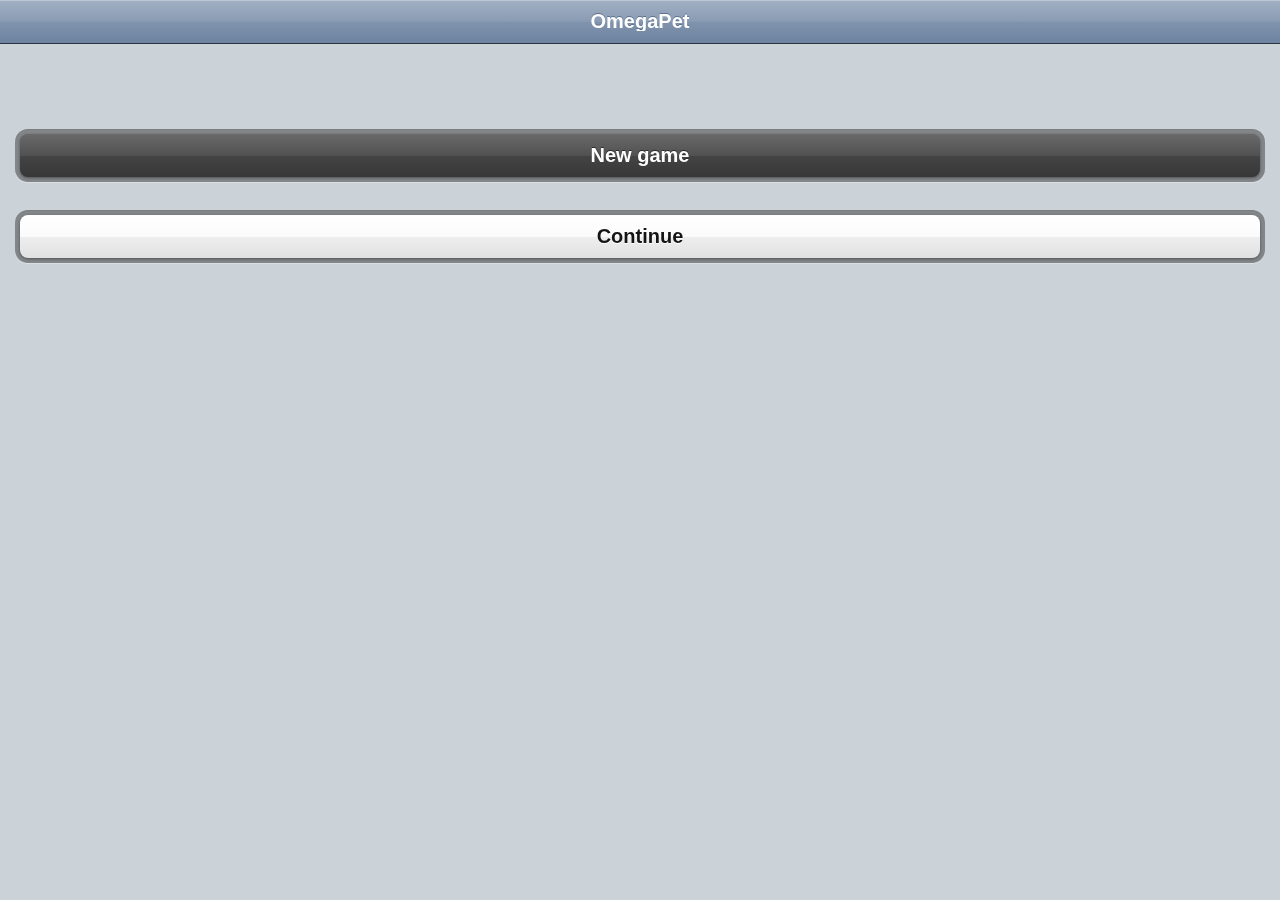
<file: index.html>
<html>
	<head>
		<title></title>
		<script src="src/lib/zepto.js" type="text/javascript"></script>
		<script src="src/jqtouch.js" type="text/javascript"></script>
		<script src="js/game.js" type="text/javascript"></script>
		<script src="js/min.js" type="text/javascript"></script>
		<style type="text/css" media="screen">
@import "themes/css/apple.css";
		</style>
		<style type="text/css" media="screen">
@import "css/gameboard.css";
		</style>
		<style type="text/css" media="screen">
@import "css/style.css";>
		</style>
		<meta http-equiv="Content-Type" content="text/html; charset=utf-8">
	</head>
	<body>
		<div id="jqt">
			<div id="home selected" class="edgetoedge">
				<div class="toolbar">
					<h1>OmegaPet</h1>
				</div>
				<div id="menu1">
					<a id="newGame" href="#new" class="grayButton">New game</a>
					<br />
					<a id="resume" href="#play" class="whiteButton">Continue</a>
				</div>
			</div>
			<div id="new">
				<div class="toolbar">
					<a href="#" class="back">Back</a>
					<h1>Playfield</h1>
				</div>
				<ul class="individual">
					<li>
						<a id="pf1" href="#names" class="grayButton">PF1</a>
					</li>
					<li>
						<a id="pf2" href="#names" class="grayButton">PF2</a>
					</li>
				</ul>
				<ul class="individual">
					<li>
						<a id="pf3" href="#names" class="grayButton">PF3</a>
					</li>
					<li>
						<a id="pf4" href="#names" class="grayButton">PF4</a>
					</li>
				</ul>
			</div>
			<div id="names">
				<div class="toolbar">
					<a href="#" class="back">Back</a>
					<h1>Names</h1>
				</div>
				<form class="scroll">
					<ul class="edit rounded">
						<li>
							<input type="text" id="playerOneName" name="playerOneName" placeholder="Player one name">
						</li>
					</ul>
					<ul class="rounded">
						<li>
							<input type="text" id="playerTwoName" Name="playerTwoName" placeholder="Player two name">
						</li>
					</ul>
					<a id="namesContinue" href="#settings" class="grayButton">Continue</a>
				</form>
			</div>
			<div id="settings">
				<div class="toolbar">
					<a href="#" class="back">Back</a>
					<h1>Game settings</h1>
				</div>
				<div>
					<form>
						<ul class="rounded">
							<li>
								Non-usable tiles<span class="toggle">
									<input id="nonuse" type="checkbox"/>
								</span>
							</li>
						</ul>
						<h2>Special bricks</h2>
						<ul class="rounded">
							<li>
								Angle-word tiles<span class="toggle">
									<input id="angletile" type="checkbox" />
								</span>
							</li>
							<li>
								Stop tile<span class="toggle">
									<input id="stoptile" type="checkbox" />
								</span>
							</li>
						</ul>
						<a id="startButton" href="#play" class="grayButton">Start Game</a>
					</form>
				</div>
				</div>
				<div id="play">
					<div class="toolbar">
						<a href="#settings" class="back">Back</a>
						<div id="players">
							<div id="playerOne"></div>
							<div id="playerOneScore"></div>
							<div id="playerTwo"></div>
							<div id="playerTwoScore"></div>
						</div>
					</div>
				
				<div id="playfield"></div>
				<div id="deck"></div>
				<div id="playfieldMenu">
				<ul>
					<li>
						<a href="#" class="play grayButton ">Play</a>
					</li>
					<li>
						<a href="#" class="paus grayButton ">Paus</a>
					</li>
					<li>
						<a href="#" class="shuffle grayButton ">Shuffle</a>
					</li>
					<li>
						<a href="#" class="menu grayButton ">Menu</a>
					</li>
				</ul>
				</div>
			</div>
		</div>
	</body>
</html>
</file>
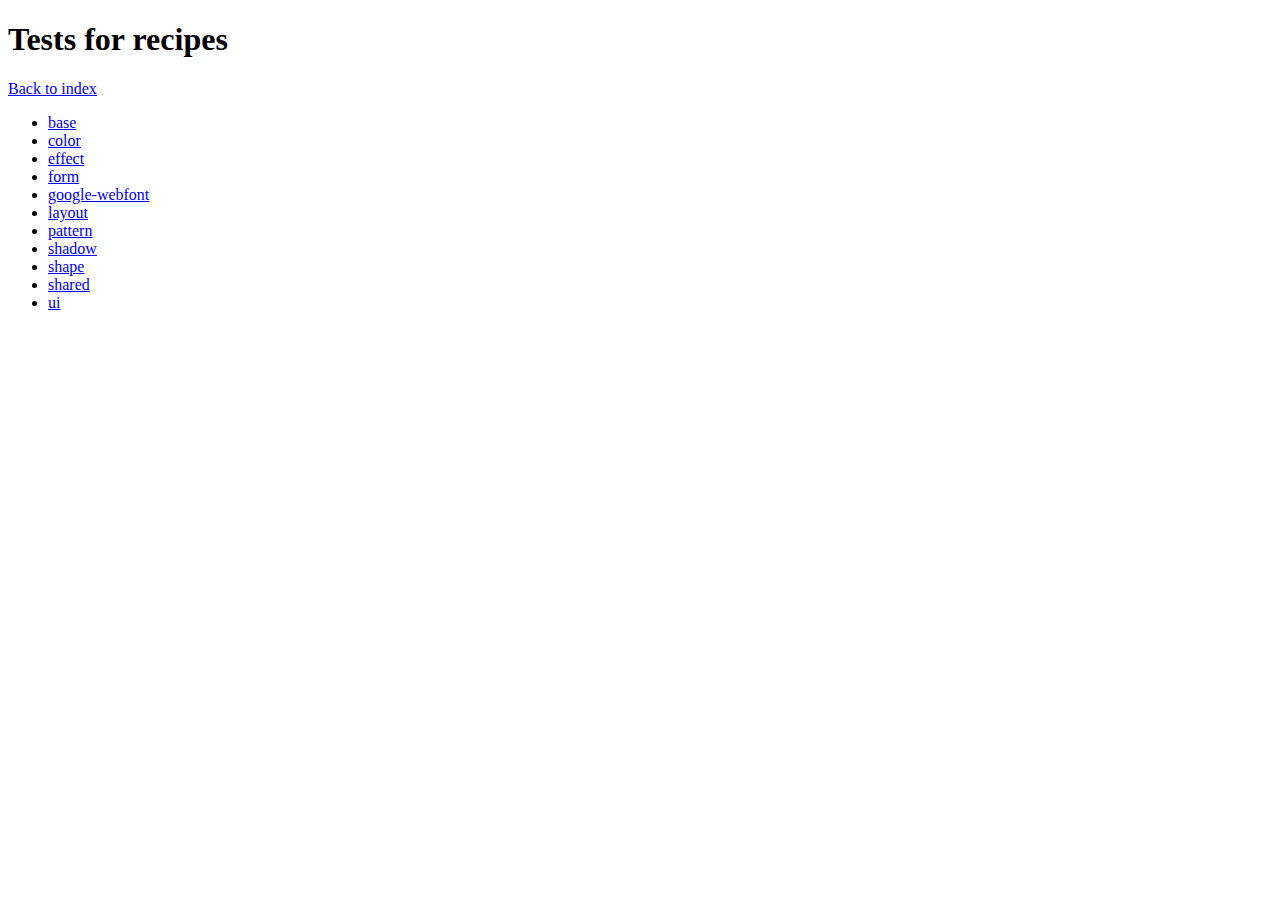
<file: themes/compass-recipes/tests/recipes/index.html>
<!doctype html>
<h1>Tests for recipes</h1>

<a href="../">Back to index</a>

<ul>
    <li><a href="base">base</a></li>
    <li><a href="color">color</a></li>
    <li><a href="effect">effect</a></li>
    <li><a href="form">form</a></li>
    <li><a href="google-webfont">google-webfont</a></li>
    <li><a href="layout">layout</a></li>
    <li><a href="pattern">pattern</a></li>
    <li><a href="shadow">shadow</a></li>
    <li><a href="shape">shape</a></li>
    <li><a href="shared">shared</a></li>
    <li><a href="ui">ui</a></li>
</ul>
</file>
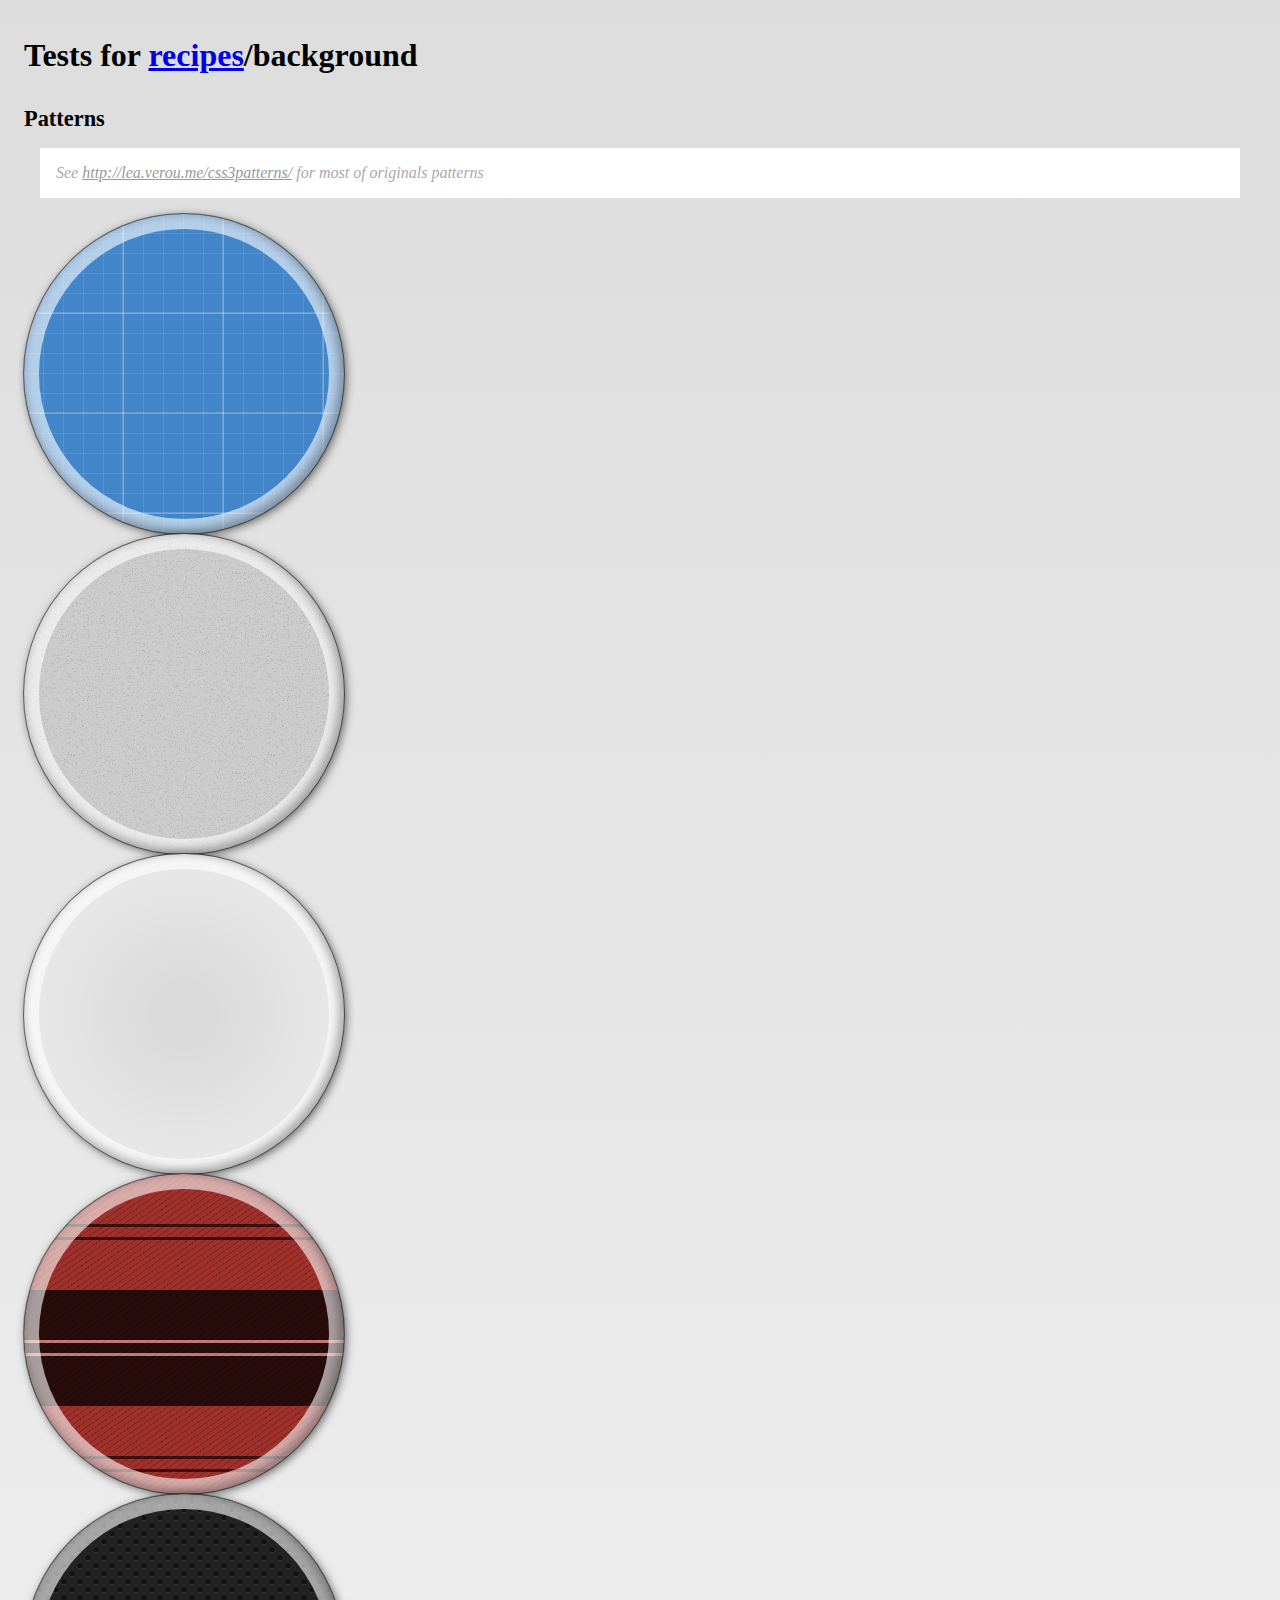
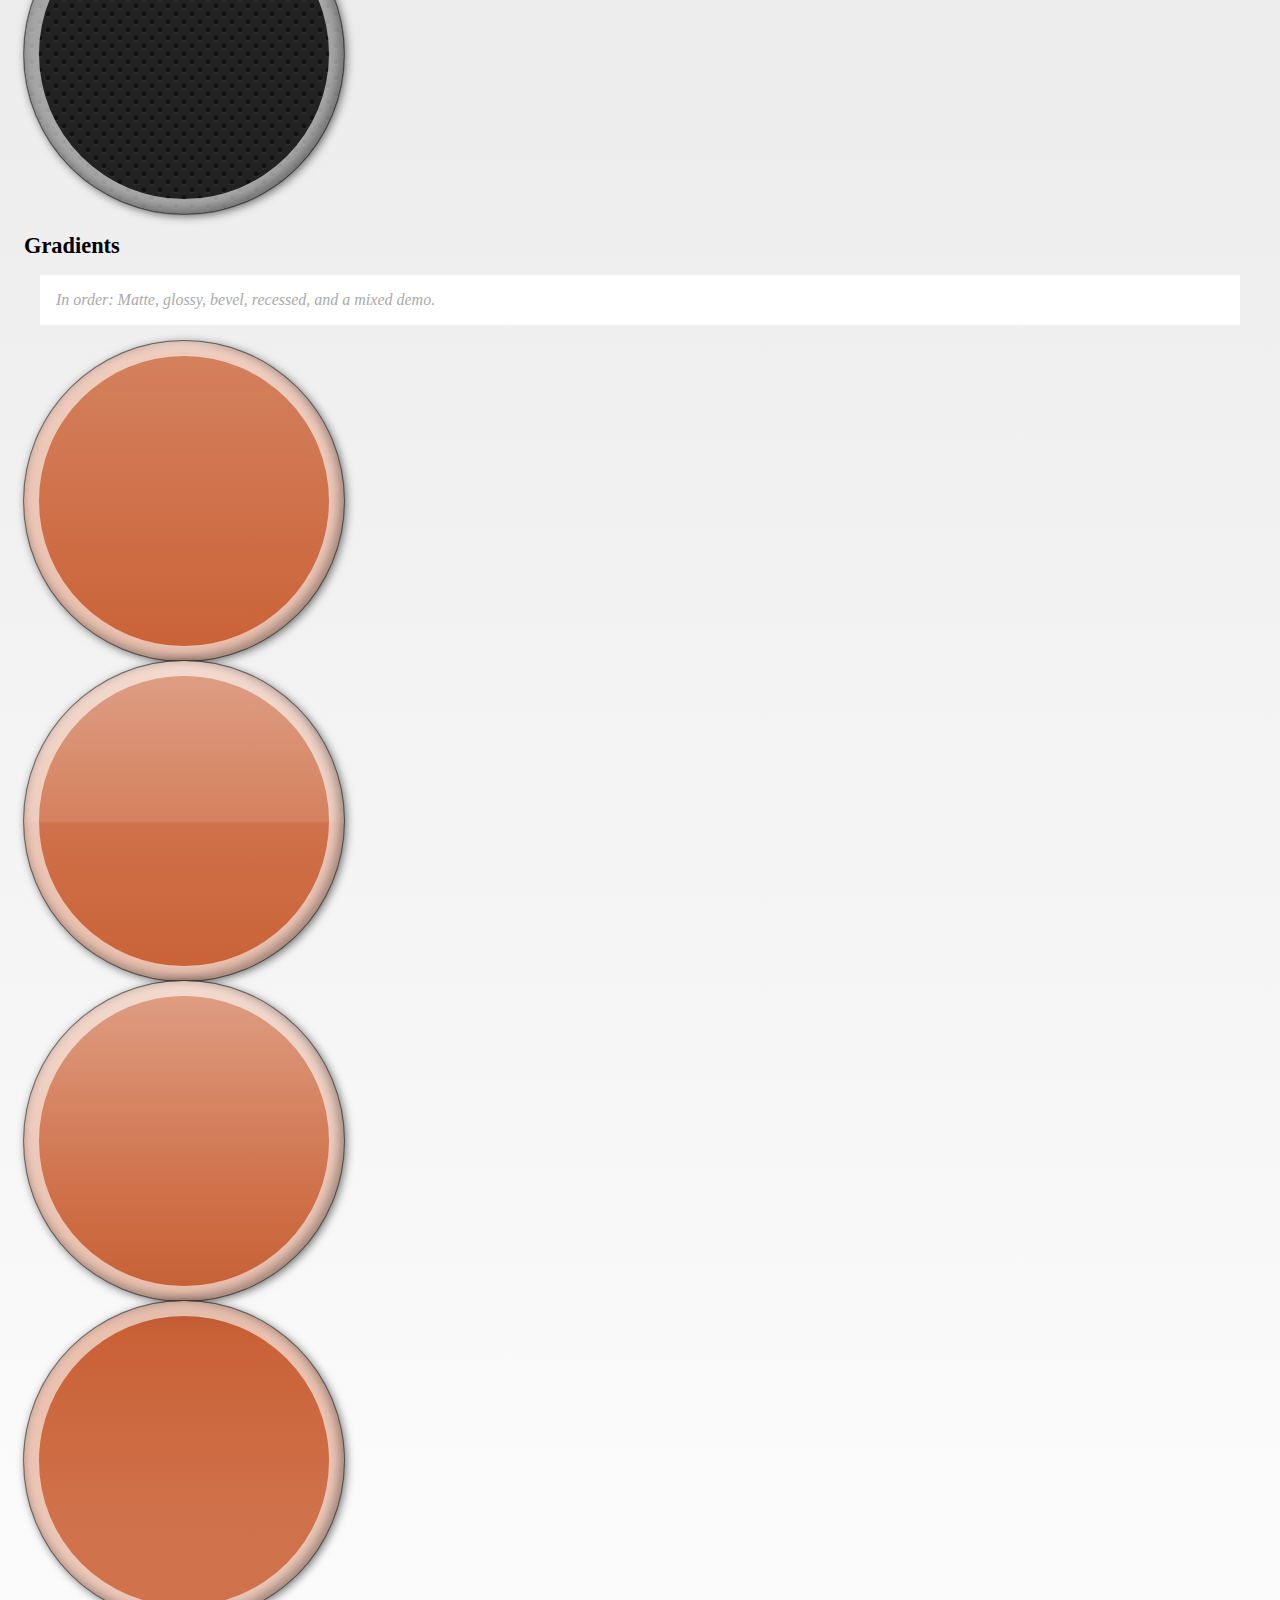
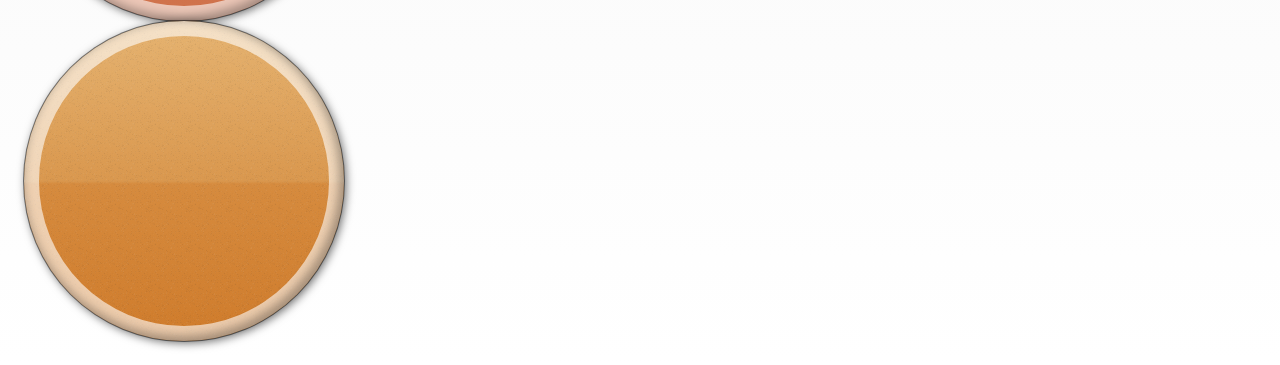
<file: themes/compass-recipes/tests/recipes/background/index.html>
<!doctype html>
<link rel="stylesheet" href="s.css" />
<h1>Tests for <a href="../">recipes</a>/background</h1>

<h2>Patterns</h2>

<p class="doc">
    See <a href="http://lea.verou.me/css3patterns/">http://lea.verou.me/css3patterns/</a> for most of originals patterns
</p>

<div class="background-blueprint-grid"></div>

<div class="background-noise"></div>

<div class="background-radial-overlay"></div>

<div class="background-tartan"></div>

<div class="background-carbon-fiber"></div>

<h2>Gradients</h2>

<p class="doc">
    In order: Matte, glossy, bevel, recessed, and a mixed demo.
</p>

<div class="background-matte"></div>

<div class="background-glossy"></div>

<div class="background-bevel"></div>

<div class="background-recessed"></div>

<div class="background-mixed"></div>
</file>
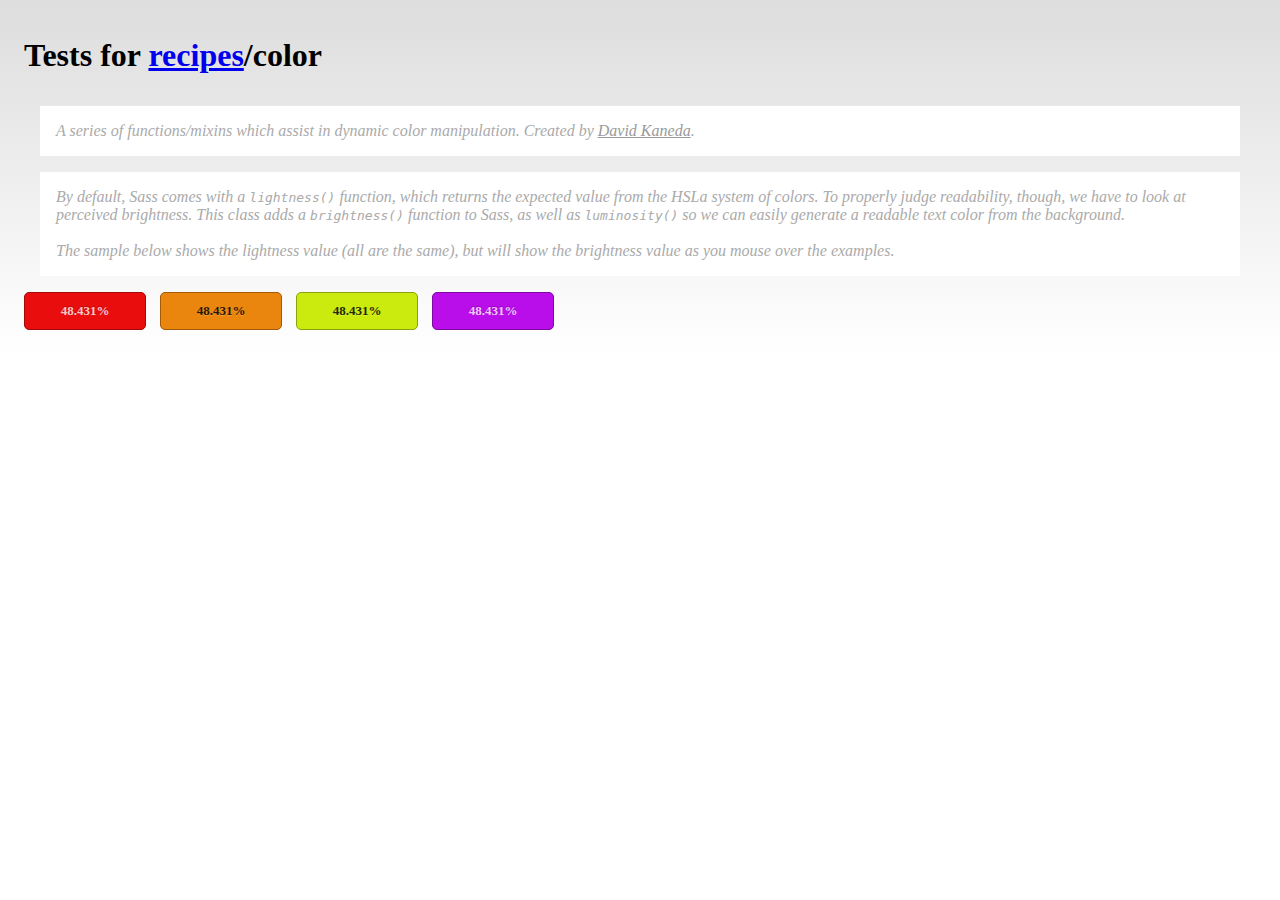
<file: themes/compass-recipes/tests/recipes/color/index.html>
<!doctype html>
<link rel="stylesheet" href="s.css" />
<h1>Tests for <a href="../">recipes</a>/color</h1>

<p class="doc">
    A series of functions/mixins which assist in dynamic color manipulation.
    Created by <a href="http://www.davidkaneda.com">David Kaneda</a>.
</p>

<p class="doc">
    By default, Sass comes with a <code>lightness()</code> function, which returns the expected value from the HSLa system of colors. To properly judge readability, though, we have to look at perceived brightness. This class adds a <code>brightness()</code> function to Sass, as well as <code>luminosity()</code> so we can easily generate a readable text color from the background.<br><br>

    The sample below shows the lightness value (all are the same), but will show the brightness value as you mouse over the examples.
</p>

<div class="swatch1"></div>

<div class="swatch2"></div>

<div class="swatch3"></div>

<div class="swatch4"></div>

<div class="swatch5"></div>
</file>
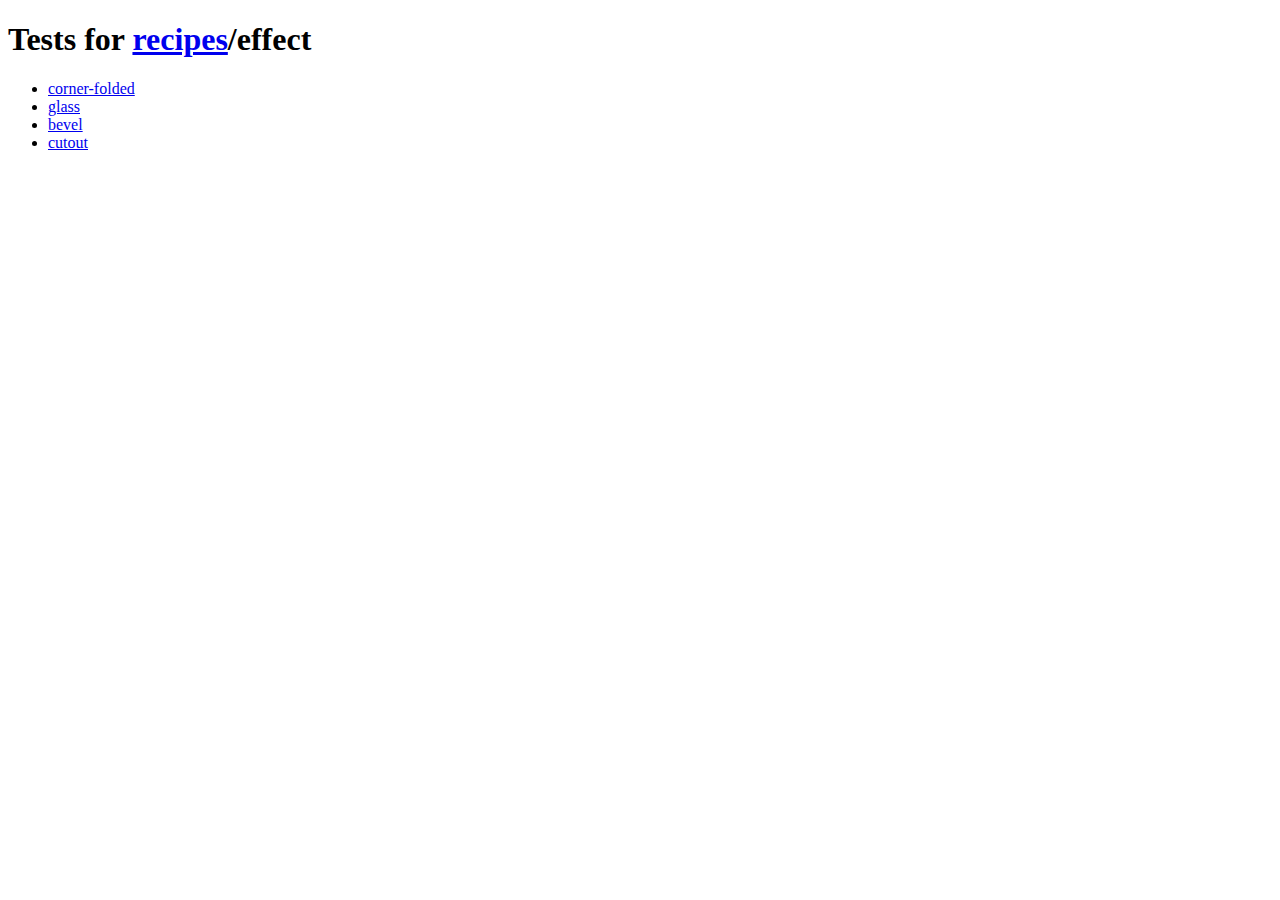
<file: themes/compass-recipes/tests/recipes/effect/index.html>
<!doctype html>
<h1>Tests for <a href="../">recipes</a>/effect</h1>

<ul>
    <li><a href="corner-folded">corner-folded</a></li>
    <li><a href="glass">glass</a></li>
    <li><a href="bevel">bevel</a></li>
    <li><a href="cutout">cutout</a></li>

</ul>
</file>
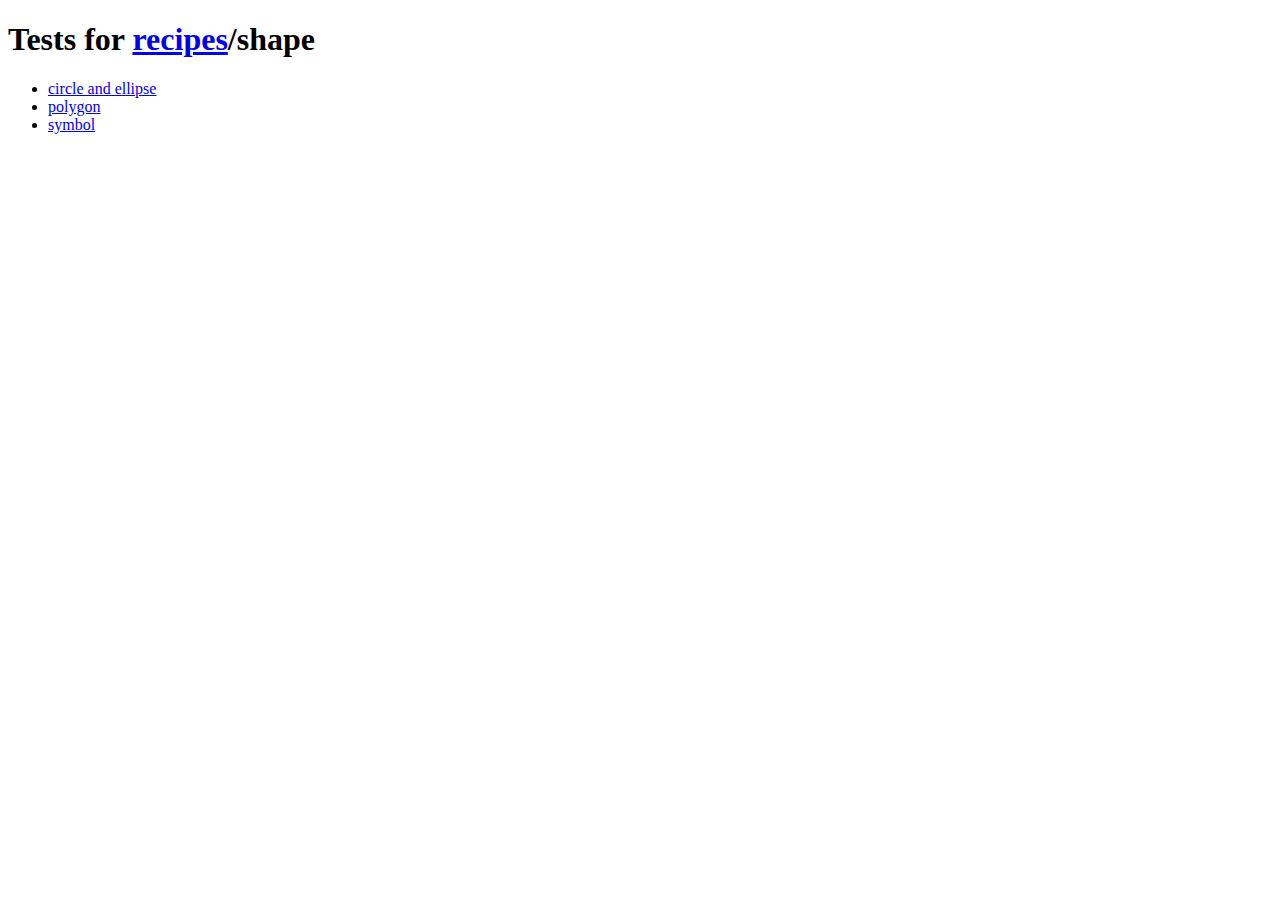
<file: themes/compass-recipes/tests/recipes/shape/index.html>
<!doctype html>
<h1>Tests for <a href="../">recipes</a>/shape</h1>

<ul>
    <li><a href="ellipse">circle and ellipse</a></li>
    <li><a href="polygon">polygon</a></li>
    <li><a href="symbol">symbol</a></li>
</ul>
</file>
<file: themes/compass-recipes/tests/recipes/background/s.css>
html {
  padding: 1em;
  background: -webkit-gradient(linear, 50% 0%, 50% 100%, color-stop(0%, #dddddd), color-stop(100%, #ffffff)) no-repeat;
  background: -webkit-linear-gradient(#dddddd, #ffffff) no-repeat;
  background: -moz-linear-gradient(#dddddd, #ffffff) no-repeat;
  background: -o-linear-gradient(#dddddd, #ffffff) no-repeat;
  background: -ms-linear-gradient(#dddddd, #ffffff) no-repeat;
  background: linear-gradient(#dddddd, #ffffff) no-repeat;
}

h1 {
  font-size: 2em;
  margin-bottom: 1em;
}

h2 {
  font-size: 1.4em;
  margin-bottom: .6em;
}

.doc {
  background: #fff;
  border: #ddd;
  padding: 1em;
  color: #aaa;
  margin: 1em;
  font-style: italic;
}
.doc a {
  color: #999;
}

/**
 * Background noise recipe
 * 
 * This recipe use a sass function to generate a .png file
 * 
 * Inspired by a jQuery plugin "Noisy" by Daniel Rapp @DanielRapp
 * @link https://github.com/DanielRapp/Noisy
 * 
 * Converted using Sass by Aaron Russell @aaronrussell & Philipp Bosch @philippbosch
 * @link https://gist.github.com/1021332
 * 
 * Ported to a sass gem by Antti Salonen @antsa
 * @link https://github.com/antsa/sassy_noise
 * 
 * Mixin:        background-noise
 * Function:     background_noise
 * 
 * @author Daniel Rapp @DanielRapp
 * @author Aaron Russell @aaronrussell
 * @author Philipp Bosch @philippbosch
 * @author Antti Salonen @antsa
 * @author Maxime Thirouin maxime.thirouin@gmail.com @MoOx
 */
/**
 *
 * @class Gradients
 * @author David Kaneda http://www.davidkaneda.com/
 *
 */
/**
 * Adds a background gradient into a specified selector.
 * 
 *     @include background-gradient(#444, 'glossy');
 * 
 * You can also use color-stops if you want full control of the gradient:
 * 
 *     @include background-gradient(#444, color-stops(#333, #222, #111));
 * 
 * @param {color} $bg-color
 * The base color of the gradient.
 * 
 * @param {string/list} $type
 * The style of the gradient, one of five pre-defined options: matte, bevel, glossy, recessed, or linear:
 *
 *     @include background-gradient(red, 'glossy');
 *
 * It can also accept a list of color-stop values:;
 * 
 *     @include background-gradient(black, color-stops(#333, #111, #000));
 * 
 * @param {string} $direction
 * The direction of the gradient.
 */
/**
 * Blueprint grid background pattern
 * 
 * @link http://lea.verou.me/css3patterns/#blueprint-grid
 *
 * @author Lea Verou http://lea.verou.me/ for the original pattern
 * @author Maxime Thirouin maxime.thirouin@gmail.com @MoOx for the sass mixin
 */
/**
 * Background overlay inspired by Google Chrome modal overlay
 * 
 * @author Maxime Thirouin @MoOx maxime.thirouin@gmail.com
 */
/**
 *
 * Before compass 0.11.5, you need to add
 * Compass::BrowserSupport.add_support("repeating-linear-gradient", "webkit", "moz", "o", "ms")
 * To your configuration (config.rb)
 * @see https://github.com/chriseppstein/compass/issues/401
 *
 * @link http://lea.verou.me/css3patterns/#tartan
 *
 * @author Marta Armada http://swwweet.com/ for the original pattern
 * @author Maxime Thirouin maxime.thirouin@gmail.com @MoOx for the sass mixin
 */
/**
 * Carbon Fiber background pattern
 *
 * @author Lea Verou http://lea.verou.me/ for the original pattern
 * @author David Kaneda http://www.davidkaneda.com/ for the Sass mixin
 *
 * @link http://lea.verou.me/css3patterns/
 *
 */
div {
  width: 20em;
  height: 20em;
  cursor: pointer;
  background-color: #ccc;
  -moz-border-radius: 50%;
  -webkit-border-radius: 50%;
  -o-border-radius: 50%;
  -ms-border-radius: 50%;
  -khtml-border-radius: 50%;
  border-radius: 50%;
  -moz-box-shadow: -3px -3px 10px 2px rgba(0, 0, 0, 0.3) inset, 0 0 0 15px rgba(255, 255, 255, 0.6) inset, 0 0 0 1px rgba(0, 0, 0, 0.5), 2px 2px 10px rgba(0, 0, 0, 0.6);
  -webkit-box-shadow: -3px -3px 10px 2px rgba(0, 0, 0, 0.3) inset, 0 0 0 15px rgba(255, 255, 255, 0.6) inset, 0 0 0 1px rgba(0, 0, 0, 0.5), 2px 2px 10px rgba(0, 0, 0, 0.6);
  -o-box-shadow: -3px -3px 10px 2px rgba(0, 0, 0, 0.3) inset, 0 0 0 15px rgba(255, 255, 255, 0.6) inset, 0 0 0 1px rgba(0, 0, 0, 0.5), 2px 2px 10px rgba(0, 0, 0, 0.6);
  box-shadow: -3px -3px 10px 2px rgba(0, 0, 0, 0.3) inset, 0 0 0 15px rgba(255, 255, 255, 0.6) inset, 0 0 0 1px rgba(0, 0, 0, 0.5), 2px 2px 10px rgba(0, 0, 0, 0.6);
}

.background-blueprint-grid {
  background-color: #4285c9;
  background-image: -webkit-gradient(linear, 50% 0%, 50% 2, color-stop(100%, rgba(255, 255, 255, 0.2)), color-stop(100%, rgba(255, 255, 255, 0))), -webkit-gradient(linear, 0% 50%, 2 50%, color-stop(100%, rgba(255, 255, 255, 0.2)), color-stop(100%, rgba(255, 255, 255, 0))), -webkit-gradient(linear, 50% 0%, 50% 1, color-stop(100%, rgba(255, 255, 255, 0.1)), color-stop(100%, rgba(255, 255, 255, 0))), -webkit-gradient(linear, 0% 50%, 1 50%, color-stop(100%, rgba(255, 255, 255, 0.1)), color-stop(100%, rgba(255, 255, 255, 0)));
  background-image: -webkit-linear-gradient(rgba(255, 255, 255, 0.2) 2px, rgba(255, 255, 255, 0) 2px), -webkit-linear-gradient(left, rgba(255, 255, 255, 0.2) 2px, rgba(255, 255, 255, 0) 2px), -webkit-linear-gradient(rgba(255, 255, 255, 0.1) 1px, rgba(255, 255, 255, 0) 1px), -webkit-linear-gradient(left, rgba(255, 255, 255, 0.1) 1px, rgba(255, 255, 255, 0) 1px);
  background-image: -moz-linear-gradient(rgba(255, 255, 255, 0.2) 2px, rgba(255, 255, 255, 0) 2px), -moz-linear-gradient(left, rgba(255, 255, 255, 0.2) 2px, rgba(255, 255, 255, 0) 2px), -moz-linear-gradient(rgba(255, 255, 255, 0.1) 1px, rgba(255, 255, 255, 0) 1px), -moz-linear-gradient(left, rgba(255, 255, 255, 0.1) 1px, rgba(255, 255, 255, 0) 1px);
  background-image: -o-linear-gradient(rgba(255, 255, 255, 0.2) 2px, rgba(255, 255, 255, 0) 2px), -o-linear-gradient(left, rgba(255, 255, 255, 0.2) 2px, rgba(255, 255, 255, 0) 2px), -o-linear-gradient(rgba(255, 255, 255, 0.1) 1px, rgba(255, 255, 255, 0) 1px), -o-linear-gradient(left, rgba(255, 255, 255, 0.1) 1px, rgba(255, 255, 255, 0) 1px);
  background-image: -ms-linear-gradient(rgba(255, 255, 255, 0.2) 2px, rgba(255, 255, 255, 0) 2px), -ms-linear-gradient(left, rgba(255, 255, 255, 0.2) 2px, rgba(255, 255, 255, 0) 2px), -ms-linear-gradient(rgba(255, 255, 255, 0.1) 1px, rgba(255, 255, 255, 0) 1px), -ms-linear-gradient(left, rgba(255, 255, 255, 0.1) 1px, rgba(255, 255, 255, 0) 1px);
  background-image: linear-gradient(rgba(255, 255, 255, 0.2) 2px, rgba(255, 255, 255, 0) 2px), linear-gradient(left, rgba(255, 255, 255, 0.2) 2px, rgba(255, 255, 255, 0) 2px), linear-gradient(rgba(255, 255, 255, 0.1) 1px, rgba(255, 255, 255, 0) 1px), linear-gradient(left, rgba(255, 255, 255, 0.1) 1px, rgba(255, 255, 255, 0) 1px);
  background-size: 100px 100px, 100px 100px, 20px 20px, 20px 20px;
  background-position: -2px -2px, -2px -2px, -1px -1px, -1px -1px;
}

.background-noise {
  background-image: url('[data-uri]');
  background-repeat: repeat;
}

.background-radial-overlay {
  background-image: -webkit-gradient(radial, 50% 50%, 0, 50% 50%, 100, color-stop(0%, rgba(255, 255, 255, 0.3)), color-stop(35px, rgba(255, 255, 255, 0.3)), color-stop(100%, rgba(255, 255, 255, 0.7)));
  background-image: -webkit-radial-gradient(rgba(255, 255, 255, 0.3), rgba(255, 255, 255, 0.3) 35px, rgba(255, 255, 255, 0.7));
  background-image: -moz-radial-gradient(rgba(255, 255, 255, 0.3), rgba(255, 255, 255, 0.3) 35px, rgba(255, 255, 255, 0.7));
  background-image: -o-radial-gradient(rgba(255, 255, 255, 0.3), rgba(255, 255, 255, 0.3) 35px, rgba(255, 255, 255, 0.7));
  background-image: -ms-radial-gradient(rgba(255, 255, 255, 0.3), rgba(255, 255, 255, 0.3) 35px, rgba(255, 255, 255, 0.7));
  background-image: radial-gradient(rgba(255, 255, 255, 0.3), rgba(255, 255, 255, 0.3) 35px, rgba(255, 255, 255, 0.7));
}

.background-tartan {
  background-color: #a0302c;
  background-image: -webkit-repeating-linear-gradient(rgba(255, 255, 255, 0), rgba(255, 255, 255, 0) 50px, rgba(0, 0, 0, 0.4) 50px, rgba(0, 0, 0, 0.4) 53px, rgba(255, 255, 255, 0) 53px, rgba(255, 255, 255, 0) 63px, rgba(0, 0, 0, 0.4) 63px, rgba(0, 0, 0, 0.4) 66px, rgba(255, 255, 255, 0) 66px, rgba(255, 255, 255, 0) 116px, rgba(0, 0, 0, 0.5) 116px, rgba(0, 0, 0, 0.5) 166px, rgba(255, 255, 255, 0.2) 166px, rgba(255, 255, 255, 0.2) 169px, rgba(0, 0, 0, 0.5) 169px, rgba(0, 0, 0, 0.5) 179px, rgba(255, 255, 255, 0.2) 179px, rgba(255, 255, 255, 0.2) 182px, rgba(0, 0, 0, 0.5) 182px, rgba(0, 0, 0, 0.5) 232px, rgba(255, 255, 255, 0) 232px), -webkit-repeating-linear-gradient(180deg, rgba(255, 255, 255, 0), rgba(255, 255, 255, 0) 50px, rgba(0, 0, 0, 0.4) 50px, rgba(0, 0, 0, 0.4) 53px, rgba(255, 255, 255, 0) 53px, rgba(255, 255, 255, 0) 63px, rgba(0, 0, 0, 0.4) 63px, rgba(0, 0, 0, 0.4) 66px, rgba(255, 255, 255, 0) 66px, rgba(255, 255, 255, 0) 116px, rgba(0, 0, 0, 0.5) 116px, rgba(0, 0, 0, 0.5) 166px, rgba(255, 255, 255, 0.2) 166px, rgba(255, 255, 255, 0.2) 169px, rgba(0, 0, 0, 0.5) 169px, rgba(0, 0, 0, 0.5) 179px, rgba(255, 255, 255, 0.2) 179px, rgba(255, 255, 255, 0.2) 182px, rgba(0, 0, 0, 0.5) 182px, rgba(0, 0, 0, 0.5) 232px, rgba(255, 255, 255, 0) 232px), -webkit-repeating-linear-gradient(-35deg, rgba(255, 255, 255, 0), rgba(255, 255, 255, 0) 2px, rgba(0, 0, 0, 0.2) 2px, rgba(0, 0, 0, 0.2) 3px, rgba(255, 255, 255, 0) 3px, rgba(255, 255, 255, 0) 5px, rgba(0, 0, 0, 0.2) 5px);
  background-image: -moz-repeating-linear-gradient(rgba(255, 255, 255, 0), rgba(255, 255, 255, 0) 50px, rgba(0, 0, 0, 0.4) 50px, rgba(0, 0, 0, 0.4) 53px, rgba(255, 255, 255, 0) 53px, rgba(255, 255, 255, 0) 63px, rgba(0, 0, 0, 0.4) 63px, rgba(0, 0, 0, 0.4) 66px, rgba(255, 255, 255, 0) 66px, rgba(255, 255, 255, 0) 116px, rgba(0, 0, 0, 0.5) 116px, rgba(0, 0, 0, 0.5) 166px, rgba(255, 255, 255, 0.2) 166px, rgba(255, 255, 255, 0.2) 169px, rgba(0, 0, 0, 0.5) 169px, rgba(0, 0, 0, 0.5) 179px, rgba(255, 255, 255, 0.2) 179px, rgba(255, 255, 255, 0.2) 182px, rgba(0, 0, 0, 0.5) 182px, rgba(0, 0, 0, 0.5) 232px, rgba(255, 255, 255, 0) 232px), -moz-repeating-linear-gradient(180deg, rgba(255, 255, 255, 0), rgba(255, 255, 255, 0) 50px, rgba(0, 0, 0, 0.4) 50px, rgba(0, 0, 0, 0.4) 53px, rgba(255, 255, 255, 0) 53px, rgba(255, 255, 255, 0) 63px, rgba(0, 0, 0, 0.4) 63px, rgba(0, 0, 0, 0.4) 66px, rgba(255, 255, 255, 0) 66px, rgba(255, 255, 255, 0) 116px, rgba(0, 0, 0, 0.5) 116px, rgba(0, 0, 0, 0.5) 166px, rgba(255, 255, 255, 0.2) 166px, rgba(255, 255, 255, 0.2) 169px, rgba(0, 0, 0, 0.5) 169px, rgba(0, 0, 0, 0.5) 179px, rgba(255, 255, 255, 0.2) 179px, rgba(255, 255, 255, 0.2) 182px, rgba(0, 0, 0, 0.5) 182px, rgba(0, 0, 0, 0.5) 232px, rgba(255, 255, 255, 0) 232px), -moz-repeating-linear-gradient(-35deg, rgba(255, 255, 255, 0), rgba(255, 255, 255, 0) 2px, rgba(0, 0, 0, 0.2) 2px, rgba(0, 0, 0, 0.2) 3px, rgba(255, 255, 255, 0) 3px, rgba(255, 255, 255, 0) 5px, rgba(0, 0, 0, 0.2) 5px);
  background-image: -o-repeating-linear-gradient(rgba(255, 255, 255, 0), rgba(255, 255, 255, 0) 50px, rgba(0, 0, 0, 0.4) 50px, rgba(0, 0, 0, 0.4) 53px, rgba(255, 255, 255, 0) 53px, rgba(255, 255, 255, 0) 63px, rgba(0, 0, 0, 0.4) 63px, rgba(0, 0, 0, 0.4) 66px, rgba(255, 255, 255, 0) 66px, rgba(255, 255, 255, 0) 116px, rgba(0, 0, 0, 0.5) 116px, rgba(0, 0, 0, 0.5) 166px, rgba(255, 255, 255, 0.2) 166px, rgba(255, 255, 255, 0.2) 169px, rgba(0, 0, 0, 0.5) 169px, rgba(0, 0, 0, 0.5) 179px, rgba(255, 255, 255, 0.2) 179px, rgba(255, 255, 255, 0.2) 182px, rgba(0, 0, 0, 0.5) 182px, rgba(0, 0, 0, 0.5) 232px, rgba(255, 255, 255, 0) 232px), -o-repeating-linear-gradient(180deg, rgba(255, 255, 255, 0), rgba(255, 255, 255, 0) 50px, rgba(0, 0, 0, 0.4) 50px, rgba(0, 0, 0, 0.4) 53px, rgba(255, 255, 255, 0) 53px, rgba(255, 255, 255, 0) 63px, rgba(0, 0, 0, 0.4) 63px, rgba(0, 0, 0, 0.4) 66px, rgba(255, 255, 255, 0) 66px, rgba(255, 255, 255, 0) 116px, rgba(0, 0, 0, 0.5) 116px, rgba(0, 0, 0, 0.5) 166px, rgba(255, 255, 255, 0.2) 166px, rgba(255, 255, 255, 0.2) 169px, rgba(0, 0, 0, 0.5) 169px, rgba(0, 0, 0, 0.5) 179px, rgba(255, 255, 255, 0.2) 179px, rgba(255, 255, 255, 0.2) 182px, rgba(0, 0, 0, 0.5) 182px, rgba(0, 0, 0, 0.5) 232px, rgba(255, 255, 255, 0) 232px), -o-repeating-linear-gradient(-35deg, rgba(255, 255, 255, 0), rgba(255, 255, 255, 0) 2px, rgba(0, 0, 0, 0.2) 2px, rgba(0, 0, 0, 0.2) 3px, rgba(255, 255, 255, 0) 3px, rgba(255, 255, 255, 0) 5px, rgba(0, 0, 0, 0.2) 5px);
  background-image: -ms-repeating-linear-gradient(rgba(255, 255, 255, 0), rgba(255, 255, 255, 0) 50px, rgba(0, 0, 0, 0.4) 50px, rgba(0, 0, 0, 0.4) 53px, rgba(255, 255, 255, 0) 53px, rgba(255, 255, 255, 0) 63px, rgba(0, 0, 0, 0.4) 63px, rgba(0, 0, 0, 0.4) 66px, rgba(255, 255, 255, 0) 66px, rgba(255, 255, 255, 0) 116px, rgba(0, 0, 0, 0.5) 116px, rgba(0, 0, 0, 0.5) 166px, rgba(255, 255, 255, 0.2) 166px, rgba(255, 255, 255, 0.2) 169px, rgba(0, 0, 0, 0.5) 169px, rgba(0, 0, 0, 0.5) 179px, rgba(255, 255, 255, 0.2) 179px, rgba(255, 255, 255, 0.2) 182px, rgba(0, 0, 0, 0.5) 182px, rgba(0, 0, 0, 0.5) 232px, rgba(255, 255, 255, 0) 232px), -ms-repeating-linear-gradient(180deg, rgba(255, 255, 255, 0), rgba(255, 255, 255, 0) 50px, rgba(0, 0, 0, 0.4) 50px, rgba(0, 0, 0, 0.4) 53px, rgba(255, 255, 255, 0) 53px, rgba(255, 255, 255, 0) 63px, rgba(0, 0, 0, 0.4) 63px, rgba(0, 0, 0, 0.4) 66px, rgba(255, 255, 255, 0) 66px, rgba(255, 255, 255, 0) 116px, rgba(0, 0, 0, 0.5) 116px, rgba(0, 0, 0, 0.5) 166px, rgba(255, 255, 255, 0.2) 166px, rgba(255, 255, 255, 0.2) 169px, rgba(0, 0, 0, 0.5) 169px, rgba(0, 0, 0, 0.5) 179px, rgba(255, 255, 255, 0.2) 179px, rgba(255, 255, 255, 0.2) 182px, rgba(0, 0, 0, 0.5) 182px, rgba(0, 0, 0, 0.5) 232px, rgba(255, 255, 255, 0) 232px), -ms-repeating-linear-gradient(-35deg, rgba(255, 255, 255, 0), rgba(255, 255, 255, 0) 2px, rgba(0, 0, 0, 0.2) 2px, rgba(0, 0, 0, 0.2) 3px, rgba(255, 255, 255, 0) 3px, rgba(255, 255, 255, 0) 5px, rgba(0, 0, 0, 0.2) 5px);
  background-image: repeating-linear-gradient(rgba(255, 255, 255, 0), rgba(255, 255, 255, 0) 50px, rgba(0, 0, 0, 0.4) 50px, rgba(0, 0, 0, 0.4) 53px, rgba(255, 255, 255, 0) 53px, rgba(255, 255, 255, 0) 63px, rgba(0, 0, 0, 0.4) 63px, rgba(0, 0, 0, 0.4) 66px, rgba(255, 255, 255, 0) 66px, rgba(255, 255, 255, 0) 116px, rgba(0, 0, 0, 0.5) 116px, rgba(0, 0, 0, 0.5) 166px, rgba(255, 255, 255, 0.2) 166px, rgba(255, 255, 255, 0.2) 169px, rgba(0, 0, 0, 0.5) 169px, rgba(0, 0, 0, 0.5) 179px, rgba(255, 255, 255, 0.2) 179px, rgba(255, 255, 255, 0.2) 182px, rgba(0, 0, 0, 0.5) 182px, rgba(0, 0, 0, 0.5) 232px, rgba(255, 255, 255, 0) 232px), repeating-linear-gradient(180deg, rgba(255, 255, 255, 0), rgba(255, 255, 255, 0) 50px, rgba(0, 0, 0, 0.4) 50px, rgba(0, 0, 0, 0.4) 53px, rgba(255, 255, 255, 0) 53px, rgba(255, 255, 255, 0) 63px, rgba(0, 0, 0, 0.4) 63px, rgba(0, 0, 0, 0.4) 66px, rgba(255, 255, 255, 0) 66px, rgba(255, 255, 255, 0) 116px, rgba(0, 0, 0, 0.5) 116px, rgba(0, 0, 0, 0.5) 166px, rgba(255, 255, 255, 0.2) 166px, rgba(255, 255, 255, 0.2) 169px, rgba(0, 0, 0, 0.5) 169px, rgba(0, 0, 0, 0.5) 179px, rgba(255, 255, 255, 0.2) 179px, rgba(255, 255, 255, 0.2) 182px, rgba(0, 0, 0, 0.5) 182px, rgba(0, 0, 0, 0.5) 232px, rgba(255, 255, 255, 0) 232px), repeating-linear-gradient(-35deg, rgba(255, 255, 255, 0), rgba(255, 255, 255, 0) 2px, rgba(0, 0, 0, 0.2) 2px, rgba(0, 0, 0, 0.2) 3px, rgba(255, 255, 255, 0) 3px, rgba(255, 255, 255, 0) 5px, rgba(0, 0, 0, 0.2) 5px);
}

.background-carbon-fiber {
  background-image: -webkit-gradient(radial, 50% 50%, 0, 50% 50%, 3, color-stop(66.667%, #111111), color-stop(100%, rgba(4, 4, 4, 0))), -webkit-gradient(radial, 50% 50%, 0, 50% 50%, 3, color-stop(66.667%, #111111), color-stop(100%, rgba(4, 4, 4, 0))), -webkit-gradient(radial, 50% 50%, 0, 50% 50%, 3, color-stop(66.667%, rgba(255, 255, 255, 0.1)), color-stop(100%, rgba(255, 255, 255, 0))), -webkit-gradient(radial, 50% 50%, 0, 50% 50%, 3, color-stop(66.667%, rgba(255, 255, 255, 0.1)), color-stop(100%, rgba(255, 255, 255, 0)));
  background-image: -webkit-radial-gradient(#111111 2px, rgba(4, 4, 4, 0) 3px), -webkit-radial-gradient(#111111 2px, rgba(4, 4, 4, 0) 3px), -webkit-radial-gradient(rgba(255, 255, 255, 0.1) 2px, rgba(255, 255, 255, 0) 3px), -webkit-radial-gradient(rgba(255, 255, 255, 0.1) 2px, rgba(255, 255, 255, 0) 3px);
  background-image: -moz-radial-gradient(#111111 2px, rgba(4, 4, 4, 0) 3px), -moz-radial-gradient(#111111 2px, rgba(4, 4, 4, 0) 3px), -moz-radial-gradient(rgba(255, 255, 255, 0.1) 2px, rgba(255, 255, 255, 0) 3px), -moz-radial-gradient(rgba(255, 255, 255, 0.1) 2px, rgba(255, 255, 255, 0) 3px);
  background-image: -o-radial-gradient(#111111 2px, rgba(4, 4, 4, 0) 3px), -o-radial-gradient(#111111 2px, rgba(4, 4, 4, 0) 3px), -o-radial-gradient(rgba(255, 255, 255, 0.1) 2px, rgba(255, 255, 255, 0) 3px), -o-radial-gradient(rgba(255, 255, 255, 0.1) 2px, rgba(255, 255, 255, 0) 3px);
  background-image: -ms-radial-gradient(#111111 2px, rgba(4, 4, 4, 0) 3px), -ms-radial-gradient(#111111 2px, rgba(4, 4, 4, 0) 3px), -ms-radial-gradient(rgba(255, 255, 255, 0.1) 2px, rgba(255, 255, 255, 0) 3px), -ms-radial-gradient(rgba(255, 255, 255, 0.1) 2px, rgba(255, 255, 255, 0) 3px);
  background-image: radial-gradient(#111111 2px, rgba(4, 4, 4, 0) 3px), radial-gradient(#111111 2px, rgba(4, 4, 4, 0) 3px), radial-gradient(rgba(255, 255, 255, 0.1) 2px, rgba(255, 255, 255, 0) 3px), radial-gradient(rgba(255, 255, 255, 0.1) 2px, rgba(255, 255, 255, 0) 3px);
  background-repeat: repeat;
  background-position: 0 0, 8px 8px, 0 1px, 8px 9px;
  background-color: #222222;
  background-size: 16px 16px;
}

.background-glossy {
  background-image: none;
  background-color: #cf714a;
  background-image: -webkit-gradient(linear, 50% 0%, 50% 100%, color-stop(0%, #dfa086), color-stop(50%, #d4815e), color-stop(51%, #cf714a), color-stop(100%, #ca6136));
  background-image: -webkit-linear-gradient(top, #dfa086, #d4815e 50%, #cf714a 51%, #ca6136);
  background-image: -moz-linear-gradient(top, #dfa086, #d4815e 50%, #cf714a 51%, #ca6136);
  background-image: -o-linear-gradient(top, #dfa086, #d4815e 50%, #cf714a 51%, #ca6136);
  background-image: -ms-linear-gradient(top, #dfa086, #d4815e 50%, #cf714a 51%, #ca6136);
  background-image: linear-gradient(top, #dfa086, #d4815e 50%, #cf714a 51%, #ca6136);
}

.background-matte {
  background-image: none;
  background-color: #cf714a;
  background-image: -webkit-gradient(linear, 50% 0%, 50% 100%, color-stop(0%, #dfa086), color-stop(3%, #d4815e), color-stop(100%, #ca6136));
  background-image: -webkit-linear-gradient(top, #dfa086, #d4815e 3%, #ca6136);
  background-image: -moz-linear-gradient(top, #dfa086, #d4815e 3%, #ca6136);
  background-image: -o-linear-gradient(top, #dfa086, #d4815e 3%, #ca6136);
  background-image: -ms-linear-gradient(top, #dfa086, #d4815e 3%, #ca6136);
  background-image: linear-gradient(top, #dfa086, #d4815e 3%, #ca6136);
}

.background-bevel {
  background-image: none;
  background-color: #cf714a;
  background-image: -webkit-gradient(linear, 50% 0%, 50% 100%, color-stop(0%, #dfa086), color-stop(30%, #d88a6a), color-stop(65%, #cf714a), color-stop(100%, #c65f34));
  background-image: -webkit-linear-gradient(top, #dfa086, #d88a6a 30%, #cf714a 65%, #c65f34);
  background-image: -moz-linear-gradient(top, #dfa086, #d88a6a 30%, #cf714a 65%, #c65f34);
  background-image: -o-linear-gradient(top, #dfa086, #d88a6a 30%, #cf714a 65%, #c65f34);
  background-image: -ms-linear-gradient(top, #dfa086, #d88a6a 30%, #cf714a 65%, #c65f34);
  background-image: linear-gradient(top, #dfa086, #d88a6a 30%, #cf714a 65%, #c65f34);
}

.background-recessed {
  background-image: none;
  background-color: #cf714a;
  background-image: -webkit-gradient(linear, 50% 0%, 50% 100%, color-stop(0%, #b65730), color-stop(10%, #ca6136), color-stop(65%, #cf714a), color-stop(100%, #d0734c));
  background-image: -webkit-linear-gradient(top, #b65730, #ca6136 10%, #cf714a 65%, #d0734c);
  background-image: -moz-linear-gradient(top, #b65730, #ca6136 10%, #cf714a 65%, #d0734c);
  background-image: -o-linear-gradient(top, #b65730, #ca6136 10%, #cf714a 65%, #d0734c);
  background-image: -ms-linear-gradient(top, #b65730, #ca6136 10%, #cf714a 65%, #d0734c);
  background-image: linear-gradient(top, #b65730, #ca6136 10%, #cf714a 65%, #d0734c);
}

.background-mixed {
  background-image: url('[data-uri]'), -webkit-gradient(linear, 50% 0%, 50% 100%, color-stop(0%, rgba(255, 255, 77, 0.2)), color-stop(3%, rgba(255, 255, 26, 0.2)), color-stop(100%, rgba(229, 230, 0, 0.2))), -webkit-gradient(linear, 50% 0%, 50% 100%, color-stop(0%, #dfa086), color-stop(50%, #d4815e), color-stop(51%, #cf714a), color-stop(100%, #ca6136));
  background-image: url('[data-uri]'), -webkit-linear-gradient(top, rgba(255, 255, 77, 0.2), rgba(255, 255, 26, 0.2) 3%, rgba(229, 230, 0, 0.2)), -webkit-linear-gradient(top, #dfa086, #d4815e 50%, #cf714a 51%, #ca6136);
  background-image: url('[data-uri]'), -moz-linear-gradient(top, rgba(255, 255, 77, 0.2), rgba(255, 255, 26, 0.2) 3%, rgba(229, 230, 0, 0.2)), -moz-linear-gradient(top, #dfa086, #d4815e 50%, #cf714a 51%, #ca6136);
  background-image: url('[data-uri]'), -o-linear-gradient(top, rgba(255, 255, 77, 0.2), rgba(255, 255, 26, 0.2) 3%, rgba(229, 230, 0, 0.2)), -o-linear-gradient(top, #dfa086, #d4815e 50%, #cf714a 51%, #ca6136);
  background-image: url('[data-uri]'), -ms-linear-gradient(top, rgba(255, 255, 77, 0.2), rgba(255, 255, 26, 0.2) 3%, rgba(229, 230, 0, 0.2)), -ms-linear-gradient(top, #dfa086, #d4815e 50%, #cf714a 51%, #ca6136);
  background-image: url('[data-uri]'), linear-gradient(top, rgba(255, 255, 77, 0.2), rgba(255, 255, 26, 0.2) 3%, rgba(229, 230, 0, 0.2)), linear-gradient(top, #dfa086, #d4815e 50%, #cf714a 51%, #ca6136);
}
</file>
<file: themes/compass-recipes/tests/recipes/color/s.css>
html {
  padding: 1em;
  background: -webkit-gradient(linear, 50% 0%, 50% 100%, color-stop(0%, #dddddd), color-stop(100%, #ffffff)) no-repeat;
  background: -webkit-linear-gradient(#dddddd, #ffffff) no-repeat;
  background: -moz-linear-gradient(#dddddd, #ffffff) no-repeat;
  background: -o-linear-gradient(#dddddd, #ffffff) no-repeat;
  background: -ms-linear-gradient(#dddddd, #ffffff) no-repeat;
  background: linear-gradient(#dddddd, #ffffff) no-repeat;
}

h1 {
  font-size: 2em;
  margin-bottom: 1em;
}

h2 {
  font-size: 1.4em;
  margin-bottom: .6em;
}

.doc {
  background: #fff;
  border: #ddd;
  padding: 1em;
  color: #aaa;
  margin: 1em;
  font-style: italic;
}
.doc a {
  color: #999;
}

/**
 *
 * @author David Kaneda - http://www.davidkaneda.com
 *
 */
/**
 * @class Color
 */
/**
 * Returns the brightness (out of 100) of a specified color.
 * @todo explain why this is useful
 * @param {color} $color The color you want the brightness value of
 * @return {measurement}
 */
/**
 * Returns the luminosity for a specified color
 * @todo explain why this is useful
 * @param {color} The color to check
 * @return {measurement}
 */
.swatch, .swatch1, .swatch2, .swatch3, .swatch4 {
  min-width: 100px;
  text-align: center;
  padding: 10px;
  display: inline-block;
  vertical-align: middle;
  margin-right: 10px;
  font-size: 13px;
  line-height: 16px;
  font-weight: bold;
  -moz-border-radius: 5px;
  -webkit-border-radius: 5px;
  -o-border-radius: 5px;
  -ms-border-radius: 5px;
  -khtml-border-radius: 5px;
  border-radius: 5px;
}

.swatch1 {
  background-color: #ea0d0d;
  color: #fcc7c7;
  text-shadow: #ba0a0a 0 -1px 0;
  border: 1px solid #a20909;
}
.swatch1:after {
  content: "48.431%";
}
.swatch1:hover:after {
  content: "31.011%";
}
.swatch1:active {
  background-color: #d20c0c;
  color: #fddfdf;
  text-shadow: #a20909 0 -1px 0;
}

.swatch2 {
  background-color: #ea850d;
  color: #291702;
  text-shadow: #f49d36 0 1px 0;
  border: 1px solid #a25c09;
}
.swatch2:after {
  content: "48.431%";
}
.swatch2:hover:after {
  content: "58.635%";
}
.swatch2:active {
  background-color: #d2770c;
  color: black;
  text-shadow: #f3911e 0 1px 0;
}

.swatch3 {
  background-color: #cbea0d;
  color: #232902;
  text-shadow: #d9f436 0 1px 0;
  border: 1px solid #8ca209;
}
.swatch3:after {
  content: "48.431%";
}
.swatch3:hover:after {
  content: "78.25%";
}
.swatch3:active {
  background-color: #b6d20c;
  color: black;
  text-shadow: #d5f31e 0 1px 0;
}

.swatch4 {
  background-color: #0d65ea;
  color: #c7dcfc;
  text-shadow: #0a50ba 0 -1px 0;
  border: 1px solid #0946a2;
}
.swatch4:after {
  content: "48.431%";
}
.swatch4:hover:after {
  content: "35.235%";
}
.swatch4:active {
  background-color: #0c5bd2;
  color: #dfebfd;
  text-shadow: #0946a2 0 -1px 0;
}

.swatch4 {
  background-color: #b90dea;
  color: #f0c7fc;
  text-shadow: #930aba 0 -1px 0;
  border: 1px solid #8009a2;
}
.swatch4:after {
  content: "48.431%";
}
.swatch4:hover:after {
  content: "35.146%";
}
.swatch4:active {
  background-color: #a60cd2;
  color: #f7dffd;
  text-shadow: #8009a2 0 -1px 0;
}
</file>
